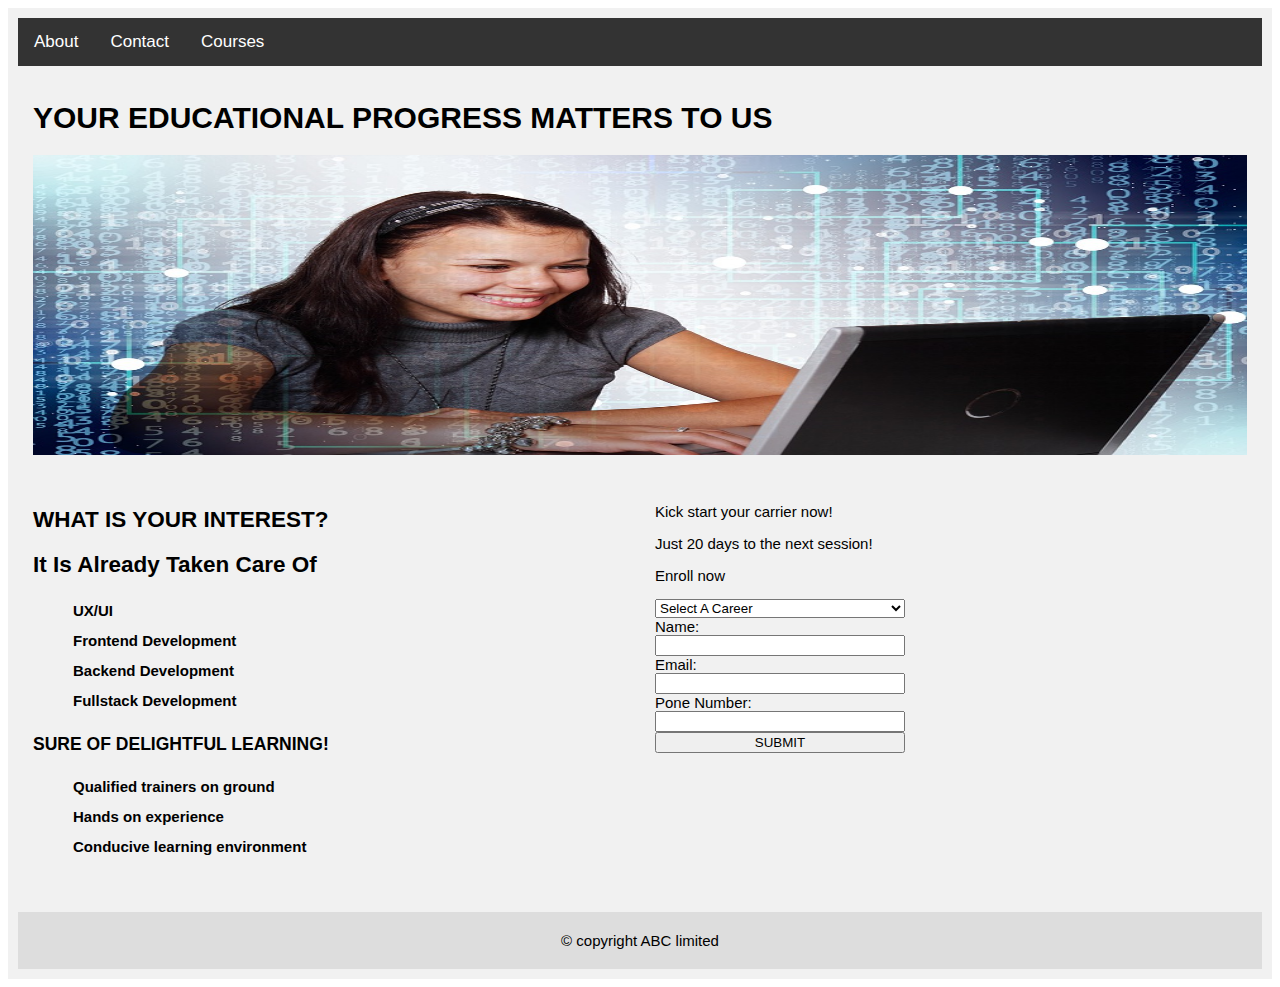
<file: index.html>
<!DOCTYPE html>
<html lang="en">
<head><title>ABC LANDING PAGE</title>
<meta charset="utf-8">
<meta name="viewport" content="width=device-width, initial-scale=1.0">
<link rel="stylesheet" href="https://cdnjs.cloudflare.com/ajax/libs/font-awesome/4.7.0/css/font-awesome.min.css">
<link rel="stylesheet" href="lpage.css">
</head>
<body>
<div id="container">
<div class="topnav">
<div id="myTopnav">
  <a href="#about">About</a>
  <a href="#contact">Contact</a>
  <a href="#courses">Courses</a>
</div>
<a href="javascript:void(0);" class="icon" onclick="displayIcon()"><i class="fa fa-bars"></i></a>
</div>
<div class="row">
 <div class="col-12">
<h1>YOUR EDUCATIONAL PROGRESS MATTERS TO US</h1>
<img src="image.jpg" alt="landing page image">
</div>
<div class="col-6">
<h2>WHAT IS YOUR INTEREST?</h2>
<h2>It Is Already Taken Care Of</h2>
<ul>
<li>UX/UI</li>
<li>Frontend Development</li>
<li>Backend Development</li>
<li>Fullstack Development</li>
</ul>
<h3>SURE OF DELIGHTFUL LEARNING!</h3>
<ul>
<li>Qualified trainers on ground</li>
<li>Hands on experience</li>
<li>Conducive learning environment</li>
</ul>
</div>
<div class="col-6">
<p>Kick start your carrier now!</p>
<p>Just 20 days to the next session!</p>
<form action="" method ="post">
<p>Enroll now</p>
<select>
<option>Select A Career</option>
<option>UX/UI</option>
<option>Frontend Development</option>
<option>Backend Development</option>
<option>Fullstack Development</option>
</select>
<label for="name">Name:</label>
<input type="text" id="name" name="name">
<label for="email">Email:</label>
<input type="text" id="email" name="email">
<label for="phone">Pone Number:</label>
<input type="text" id="phone" name="phone">
<input type="submit" value="SUBMIT">
</form>
</div>
</div>
<div class="footer">
&copy; copyright  ABC limited
</div>
</div>
<script src="landingpage.js"></script>
</body>
</html>
</file>
<file: lpage.css>
* {
  box-sizing: border-box;
}
#container{margin:0 auto;
font-family: Arial;
padding: 10px;
font-size: 15px;
background: #f1f1f1;
}
/* Style the heading */
 h1 {
  font-size: 30px;
}

/* Clear floats after the columns */
.row::after {
  content: "";
  clear: both;
  display: table; 
}

[class*="col-"]{
width: 100%;
float: left;
padding: 15px;
}

/* Style the top navigation bar */
.topnav {margin-top:0;
  overflow: hidden;
  background-color: #333;
  position:relative;
}
/* hide the links inside the menu*/
 #myTopnav{
 display: none; 
 }

/* Style the topnav links */
.topnav a{
  display: block;
  color: white;
  padding: 14px 16px;
  text-decoration: none;
  font-size:17px;
}


/* Change color on hover */
.topnav a:hover {
  background-color: #ddd;
  color: black;
}


/*style the hamburger mwnu*/
.topnav a.icon {
display: block;
position: absolute;
right: 0;
top: 0;
}


/* style the image */

img {
  width:100%;
  height:300px;
}
/* style the label and input */

label,input,select,option{
  display:block;
  width: 250px;
  }

/* make list without bullet */
ul{list-style-type:none;
  }

li{line-height:200%;
  font-weight:bold;
  }

/* Footer */
.footer {
  padding: 20px;
  text-align: center;
  background: #ddd;
  margin-top: 20px;
}

/* Responsive layout - when the screen is more than 600px wide*/

@media screen and (min-width:600px) {
/*make the navigation links horizontal */
 .topnav #myTopnav {
 display: block; 
 }
  .topnav a {
  float: left;
  display: block;
  }
  
/*hide the hamburger links*/
.topnav a.icon{display:none;}
/* style the page sections */
.col-12 {width: 100%;}
 .col-6 {width: 50%;}
}
</file>
